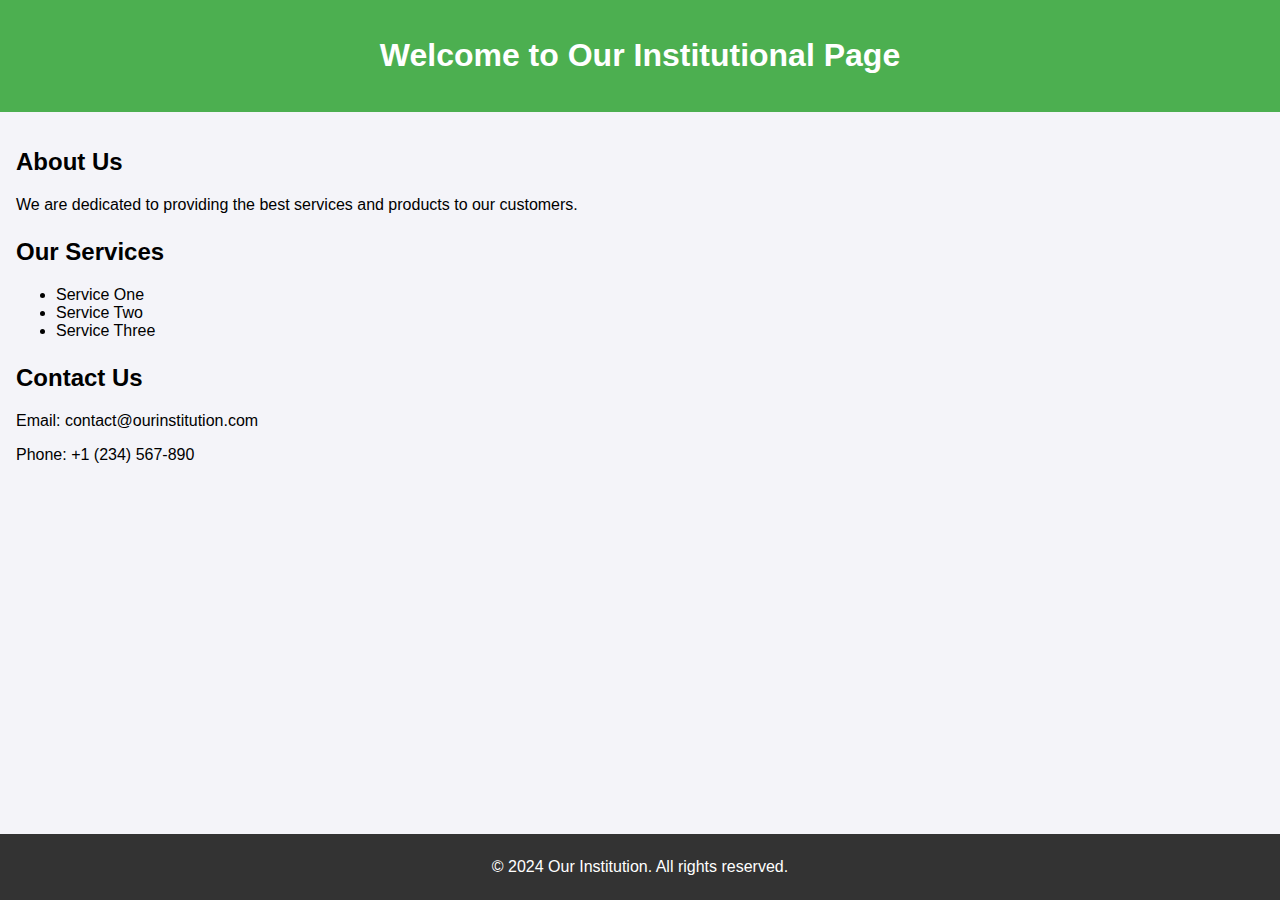
<file: files/s3/institutional_website/index.html>
<!DOCTYPE html>
<html lang="en">
<head>
    <meta charset="UTF-8">
    <meta name="viewport" content="width=device-width, initial-scale=1.0">
    <title>Institutional Page</title>
    <link rel="stylesheet" href="styles.css">
</head>
<body>
    <header>
        <h1>Welcome to Our Institutional Page</h1>
    </header>
    <main>
        <section>
            <h2>About Us</h2>
            <p>We are dedicated to providing the best services and products to our customers.</p>
        </section>
        <section>
            <h2>Our Services</h2>
            <ul>
                <li>Service One</li>
                <li>Service Two</li>
                <li>Service Three</li>
            </ul>
        </section>
        <section>
            <h2>Contact Us</h2>
            <p>Email: contact@ourinstitution.com</p>
            <p>Phone: +1 (234) 567-890</p>
        </section>
    </main>
    <footer>
        <p>&copy; 2024 Our Institution. All rights reserved.</p>
    </footer>
</body>
</html>
</file>
<file: files/s3/institutional_website/styles.css>
body {
    font-family: Arial, sans-serif;
    margin: 0;
    padding: 0;
    background-color: #f4f4f9;
}

header {
    background-color: #4CAF50;
    color: white;
    padding: 1em 0;
    text-align: center;
}

main {
    padding: 1em;
}

h1, h2 {
    font-family: 'Segoe UI', Tahoma, Geneva, Verdana, sans-serif;
}

section {
    margin-bottom: 1.5em;
}

footer {
    background-color: #333;
    color: white;
    text-align: center;
    padding: 0.5em 0;
    position: fixed;
    width: 100%;
    bottom: 0;
}
</file>
